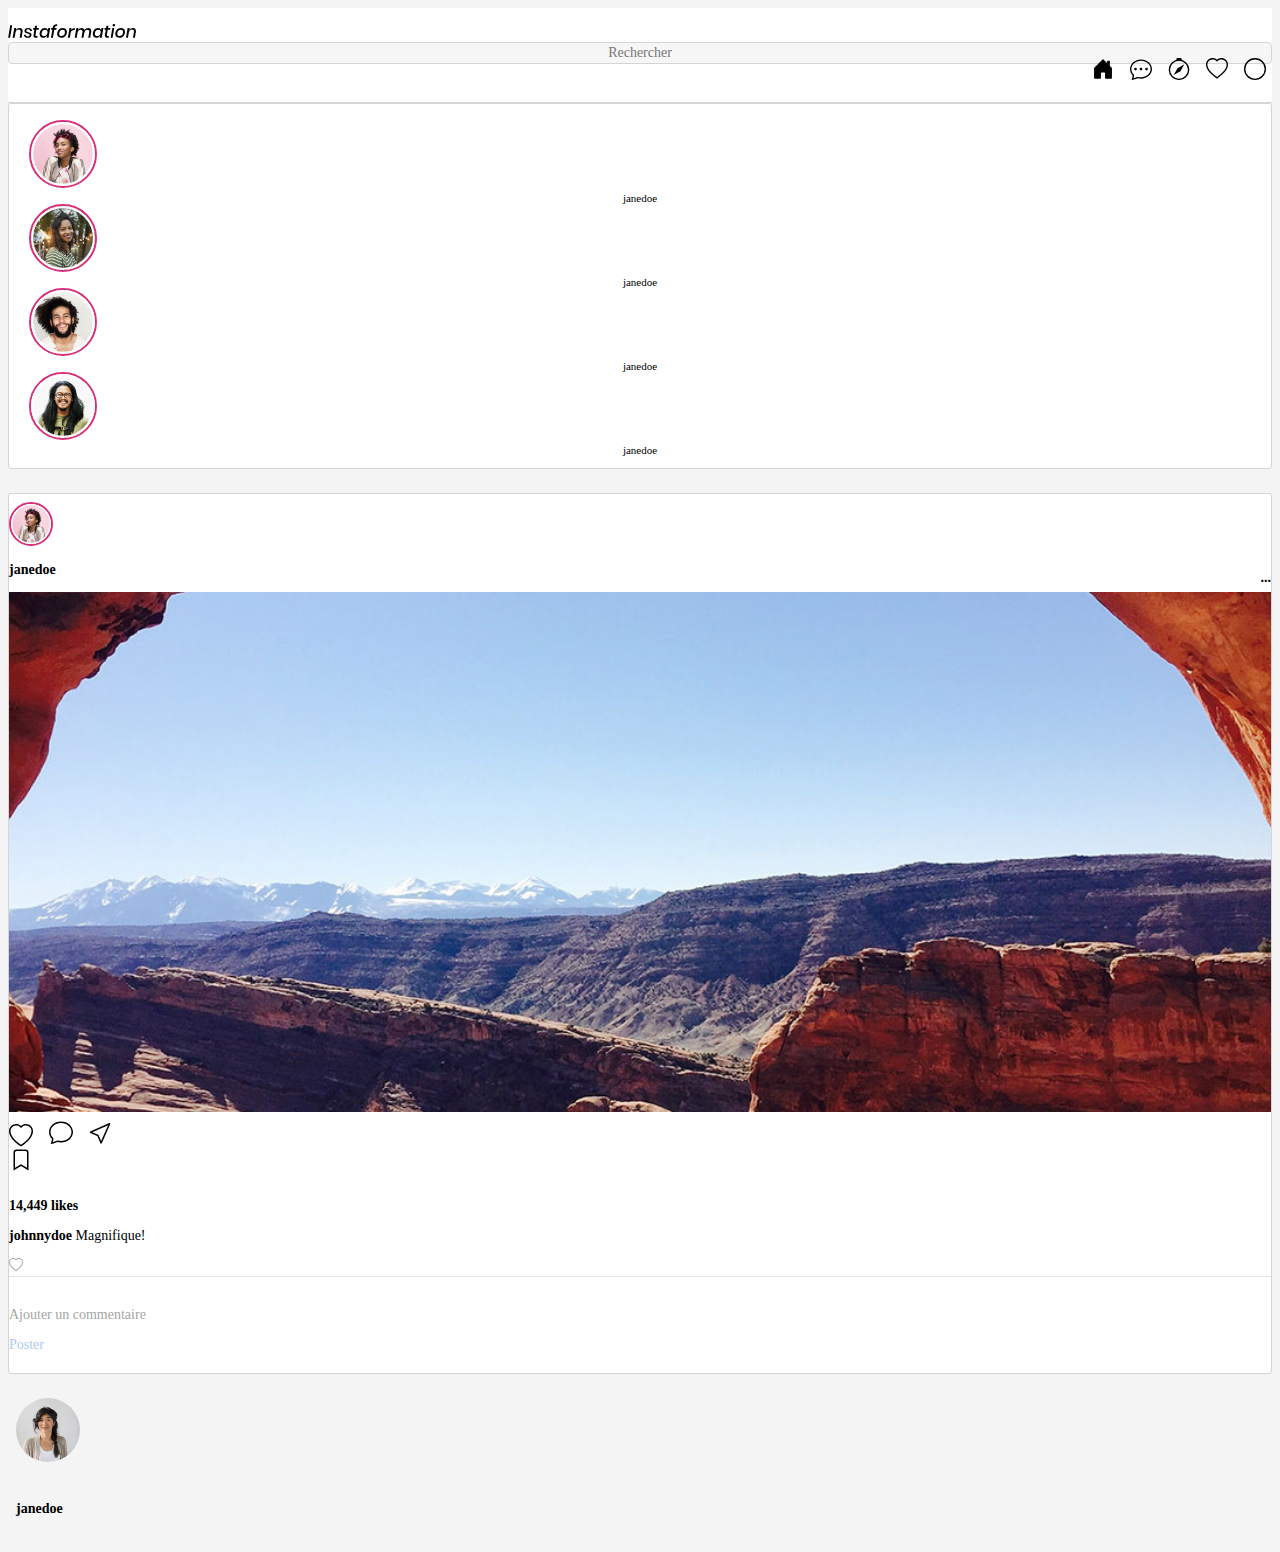
<file: index.html>
<!DOCTYPE html>
<html lang="en">

<head>
    <meta charset="UTF-8">
    <meta name="viewport" content="width=device-width, initial-scale=1.0">
    <title>Formation Bootstrap - Instagram</title>

    <link rel="stylesheet" href="css/style.css">
    <link rel="stylesheet" href="https://stackpath.bootstrapcdn.com/bootstrap/5.0.0-alpha1/css/bootstrap.min.css"
        integrity="sha384-r4NyP46KrjDleawBgD5tp8Y7UzmLA05oM1iAEQ17CSuDqnUK2+k9luXQOfXJCJ4I" crossorigin="anonymous">
</head>

<body>
    
    <div class="container-fluide header">
        <div class="container-xl">
            <div class="row justify-content-between align-items-center">
                <div class="col-md-3 col-4 logo">
                    <img src="images/logo.svg">
                </div>
                <div class="col-md-3 d-none d-sm-none d-md-block rechercher">
                    <p class="rechercher-text">Rechercher</p>
                </div>
                <div class="col-lg-3 col-md-4 col-8 icones">
                    <svg width="1em" height="1em" viewBox="0 0 16 16" class="bi bi-house-door-fill" fill="currentColor"
                        xmlns="http://www.w3.org/2000/svg">
                        <path
                            d="M6.5 10.995V14.5a.5.5 0 0 1-.5.5H2a.5.5 0 0 1-.5-.5v-7a.5.5 0 0 1 .146-.354l6-6a.5.5 0 0 1 .708 0l6 6a.5.5 0 0 1 .146.354v7a.5.5 0 0 1-.5.5h-4a.5.5 0 0 1-.5-.5V11c0-.25-.25-.5-.5-.5H7c-.25 0-.5.25-.5.495z" />
                        <path fill-rule="evenodd" d="M13 2.5V6l-2-2V2.5a.5.5 0 0 1 .5-.5h1a.5.5 0 0 1 .5.5z" />
                    </svg>
                    <svg width="1em" height="1em" viewBox="0 0 16 16" class="bi bi-chat-dots" fill="currentColor"
                        xmlns="http://www.w3.org/2000/svg">
                        <path fill-rule="evenodd"
                            d="M2.678 11.894a1 1 0 0 1 .287.801 10.97 10.97 0 0 1-.398 2c1.395-.323 2.247-.697 2.634-.893a1 1 0 0 1 .71-.074A8.06 8.06 0 0 0 8 14c3.996 0 7-2.807 7-6 0-3.192-3.004-6-7-6S1 4.808 1 8c0 1.468.617 2.83 1.678 3.894zm-.493 3.905a21.682 21.682 0 0 1-.713.129c-.2.032-.352-.176-.273-.362a9.68 9.68 0 0 0 .244-.637l.003-.01c.248-.72.45-1.548.524-2.319C.743 11.37 0 9.76 0 8c0-3.866 3.582-7 8-7s8 3.134 8 7-3.582 7-8 7a9.06 9.06 0 0 1-2.347-.306c-.52.263-1.639.742-3.468 1.105z" />
                        <path d="M5 8a1 1 0 1 1-2 0 1 1 0 0 1 2 0zm4 0a1 1 0 1 1-2 0 1 1 0 0 1 2 0zm4 0a1 1 0 1 1-2 0 1 1 0 0 1 2 0z" />
                    </svg>
                    <svg width="1em" height="1em" viewBox="0 0 16 16" class="bi bi-compass" fill="currentColor"
                        xmlns="http://www.w3.org/2000/svg">
                        <path fill-rule="evenodd"
                            d="M8 15.016a6.5 6.5 0 1 0 0-13 6.5 6.5 0 0 0 0 13zm0 1a7.5 7.5 0 1 0 0-15 7.5 7.5 0 0 0 0 15z" />
                        <path d="M6 1a1 1 0 0 1 1-1h2a1 1 0 0 1 0 2H7a1 1 0 0 1-1-1zm.94 6.44l4.95-2.83-2.83 4.95-4.95 2.83 2.83-4.95z" />
                    </svg>
                    <svg width="1em" height="1em" viewBox="0 0 16 16" class="bi bi-heart" fill="currentColor"
                        xmlns="http://www.w3.org/2000/svg">
                        <path fill-rule="evenodd"
                            d="M8 2.748l-.717-.737C5.6.281 2.514.878 1.4 3.053c-.523 1.023-.641 2.5.314 4.385.92 1.815 2.834 3.989 6.286 6.357 3.452-2.368 5.365-4.542 6.286-6.357.955-1.886.838-3.362.314-4.385C13.486.878 10.4.28 8.717 2.01L8 2.748zM8 15C-7.333 4.868 3.279-3.04 7.824 1.143c.06.055.119.112.176.171a3.12 3.12 0 0 1 .176-.17C12.72-3.042 23.333 4.867 8 15z" />
                    </svg>
                    <svg width="1em" height="1em" viewBox="0 0 16 16" class="bi bi-circle" fill="currentColor"
                        xmlns="http://www.w3.org/2000/svg">
                        <path fill-rule="evenodd" d="M8 15A7 7 0 1 0 8 1a7 7 0 0 0 0 14zm0 1A8 8 0 1 0 8 0a8 8 0 0 0 0 16z" />
                    </svg>
            
                </div>
            </div>
        </div>
    </div>

    <div class="container-fluid">
        <div class="container-xl main-container">
            <div class="row">
                <div class="col-md-8 clo-12 feed">
                    <div class="row stories">
                        <div class="col-auto">
                            <div>
                                <img src="images/story-1.svg">
                            </div>
                            <p>janedoe</p>
                        </div>
                        <div class="col-auto">
                            <div>
                                <img src="images/story-2.svg">
                            </div>
                            <p>janedoe</p>
                        </div>
                        <div class="col-auto">
                            <div>
                                <img src="images/story-3.svg">
                            </div>
                            <p>janedoe</p>
                        </div>
                        <div class="col-auto">
                            <div>
                                <img src="images/story-4.svg">
                            </div>
                            <p>janedoe</p>
                        </div>
                    </div>
                    <div class="row posts">
                        <div class="col-12 single-post">
                            <div class="row post-author align-items-center">
                                <div class="col-auto col-sm-1 post-author-image">
                                    <img src="images/story-1.svg">
                                </div>
                                <div class="col-10 col-sm-11 post-author-account">
                                    <div class="row justify-content-between">
                                        <div class="col-3 post-author-name">
                                            <p>janedoe</p>
                                        </div>
                                        <div class="col-3 post-author-more">
                                            <p>...</p>
                                        </div>
                                    </div>
                                </div>
                            </div>
                            <div class="row post-content"></div>
                            <div class="row post-info-actions justify-content-between">
                                <div class="col-6">
                                    <svg width="1em" height="1em" viewBox="0 0 16 16" class="bi bi-heart" fill="currentColor"
                                        xmlns="http://www.w3.org/2000/svg">
                                        <path fill-rule="evenodd"
                                            d="M8 2.748l-.717-.737C5.6.281 2.514.878 1.4 3.053c-.523 1.023-.641 2.5.314 4.385.92 1.815 2.834 3.989 6.286 6.357 3.452-2.368 5.365-4.542 6.286-6.357.955-1.886.838-3.362.314-4.385C13.486.878 10.4.28 8.717 2.01L8 2.748zM8 15C-7.333 4.868 3.279-3.04 7.824 1.143c.06.055.119.112.176.171a3.12 3.12 0 0 1 .176-.17C12.72-3.042 23.333 4.867 8 15z" />
                                    </svg>
                                    <svg width="1em" height="1em" viewBox="0 0 16 16" class="bi bi-chat" fill="currentColor"
                                        xmlns="http://www.w3.org/2000/svg">
                                        <path fill-rule="evenodd"
                                            d="M2.678 11.894a1 1 0 0 1 .287.801 10.97 10.97 0 0 1-.398 2c1.395-.323 2.247-.697 2.634-.893a1 1 0 0 1 .71-.074A8.06 8.06 0 0 0 8 14c3.996 0 7-2.807 7-6 0-3.192-3.004-6-7-6S1 4.808 1 8c0 1.468.617 2.83 1.678 3.894zm-.493 3.905a21.682 21.682 0 0 1-.713.129c-.2.032-.352-.176-.273-.362a9.68 9.68 0 0 0 .244-.637l.003-.01c.248-.72.45-1.548.524-2.319C.743 11.37 0 9.76 0 8c0-3.866 3.582-7 8-7s8 3.134 8 7-3.582 7-8 7a9.06 9.06 0 0 1-2.347-.306c-.52.263-1.639.742-3.468 1.105z" />
                                    </svg>
                                    <svg width="1em" height="1em" viewBox="0 0 16 16" class="bi bi-cursor" fill="currentColor"
                                        xmlns="http://www.w3.org/2000/svg">
                                        <path fill-rule="evenodd"
                                            d="M14.082 2.182a.5.5 0 0 1 .103.557L8.528 15.467a.5.5 0 0 1-.917-.007L5.57 10.694.803 8.652a.5.5 0 0 1-.006-.916l12.728-5.657a.5.5 0 0 1 .556.103zM2.25 8.184l3.897 1.67a.5.5 0 0 1 .262.263l1.67 3.897L12.743 3.52 2.25 8.184z" />
                                    </svg>
                                </div>
                                <div class="col-6 text-right">
                                    <svg width="1em" height="1em" viewBox="0 0 16 16" class="bi bi-bookmark" fill="currentColor"
                                        xmlns="http://www.w3.org/2000/svg">
                                        <path fill-rule="evenodd"
                                            d="M8 12l5 3V3a2 2 0 0 0-2-2H5a2 2 0 0 0-2 2v12l5-3zm-4 1.234l4-2.4 4 2.4V3a1 1 0 0 0-1-1H5a1 1 0 0 0-1 1v10.234z" />
                                    </svg>

                                </div>
                            </div>
                            <div class="row post-info-likes">
                                <div class="col-12">
                                    <p>14,449 likes</p>
                                </div>
                            </div>
                            <div class="row post-info-comments justify-content-between">
                                <div class="col-10">
                                    <p><span class="comment-author">johnnydoe</span> Magnifique!</p>
                                </div>
                                <div class="col-2 text-right">
                                    <svg width="1em" height="1em" viewBox="0 0 16 16" class="bi bi-heart" fill="currentColor"
                                        xmlns="http://www.w3.org/2000/svg">
                                        <path fill-rule="evenodd"
                                            d="M8 2.748l-.717-.737C5.6.281 2.514.878 1.4 3.053c-.523 1.023-.641 2.5.314 4.385.92 1.815 2.834 3.989 6.286 6.357 3.452-2.368 5.365-4.542 6.286-6.357.955-1.886.838-3.362.314-4.385C13.486.878 10.4.28 8.717 2.01L8 2.748zM8 15C-7.333 4.868 3.279-3.04 7.824 1.143c.06.055.119.112.176.171a3.12 3.12 0 0 1 .176-.17C12.72-3.042 23.333 4.867 8 15z" />
                                    </svg>
                                </div>
                            </div>
                            <div class="row post-info-add-comment justify-content-between">
                                <div class="col-10">
                                    <p class="comment-text">Ajouter un commentaire</p>
                                </div>
                                <div class="col-2 text-right">
                                    <p class="comment-btn">Poster</p>
                                </div>
                            </div>
                        </div>
                    </div>
                </div>
                <div class="col-3 d-none d-sm-none d-md-block sidebar">
                    <div class="row">
                        <div class="col-auto sidebar-profile-pic">
                            <img src="images/profile.svg">
                        </div>
                        <div class="col-auto">
                            <p>janedoe</p>
                        </div>
                    </div>
                </div>
            </div>
        </div>
    </div>
    <script src="https://cdn.jsdelivr.net/npm/popper.js@1.16.0/dist/umd/popper.min.js"
        integrity="sha384-Q6E9RHvbIyZFJoft+2mJbHaEWldlvI9IOYy5n3zV9zzTtmI3UksdQRVvoxMfooAo"
        crossorigin="anonymous"></script>
    <script src="https://stackpath.bootstrapcdn.com/bootstrap/5.0.0-alpha1/js/bootstrap.min.js"
        integrity="sha384-oesi62hOLfzrys4LxRF63OJCXdXDipiYWBnvTl9Y9/TRlw5xlKIEHpNyvvDShgf/"
        crossorigin="anonymous"></script>
</body>

</html>
</file>
<file: css/style.css>
/********** STYLES PROJET #1: INSTAGRAM *********

Les styles de ce fichier servent à se concentrer principalement sur
l'utilisation des containers, des lignes, ainsi que des colonnes.

Vous pouvez toutefois l'analyser et le manipuler plus en détail 
si vous souhaitez vous familiariser un peu plus avec le CSS.

Bonne session,
Valentin

 ************************************************/



/********** STYLE GÉNÉRAL **********/

html, body {
    background: #F4F4F4;
}

/********** STYLE DU HEADER **********/

.header {
    background: #FFF;
    padding: 16px 0;
    border-bottom: 1px solid #D5D5D5;
}

.header svg {
    width: auto;
    height: 22px;
    margin: 0 6px;
    padding-bottom: 2px;
}

.logo img {
    width: 128px;
    height: auto;
    
}

.rechercher-text {
    background: #F6F6F6;
    padding: 2px 32px;
    border-radius: 4px;
    border: 1px solid #D5D5D5;
    margin: 0;
    text-align: center;
    font-weight: 300;
    color: #777777;
    font-size: 14px;
}

.icones {
    margin-top: -6px;
    text-align: right;
}

/********** STYLE DU MAIN **********/

.main {
    padding-top: 32px;
    background: #F4F4F4;
}

/********** STYLE DES STORIES **********/

.stories {
    background: #FFF;
    border-radius: 3px;
    border: 1px solid #D5D5D5;
    padding: 16px 12px 12px 12px;

}

.stories .col-auto {
    padding: 0;
}

.stories img {
    height: 64px;
    width: auto;
    color: #777777;
    margin: 0 8px;
    border: 2px solid #DA2E79;
    border-radius: 50%;
}

.stories p {
    text-align: center;
    margin: 0;
    font-size: 11px;
}

/********** STYLE DU POSTE **********/

.posts {
    padding-top: 24px;
}

.single-post {
    margin-bottom: 24px;
    background: #FFF;
    border-radius: 3px;
    border: 1px solid #D5D5D5;
}

.post-author {
    padding: 8px 0;
}

.post-author-image {
    padding-right: 0 !important;
}

.post-author-image img {
    height: 40px;
    width: auto;
    border: 2px solid #DA2E79;
    border-radius: 50%;
}

.post-author-account p {
    margin-bottom: 0;
    line-height: 12px;
    font-weight: 700;
    font-size: 14px;
}

.post-author-more p {
    text-align: right;
    margin-top: -4px;
}

.post-content {
    background-image: url('../images/post-1.jpg');
    height: 520px;
    background-size: cover;
    background-repeat: no-repeat;
    background-position: center;
}

.post-info-actions {
    padding: 8px 0;
}

.post-info-actions svg {
    height: 24px;
    width: auto;
    margin: 0 6px;
}

.post-info-actions svg:first-child {
    margin-left: 0;
}

.post-info-actions svg:last-child{
    margin-right: -4px;
}

.post-info-actions .bi-heart {
    margin-bottom: -4px;
}
.post-info-likes p {
    font-size: 14px;
    font-weight: 700;
}

.post-info-comments p {
    font-size: 14px;
}

.post-info-comments .comment-author {
    font-weight: 700;
}

.post-info-comments svg {
    width: 14px;
    height: auto;
    margin-top: -8px;
    color: #a5a5a5;
}

.post-info-add-comment {
    padding: 16px 0 20px 0;
    font-size: 14px;
    border-top: 1px solid #E5E5E5;
}

.post-info-add-comment p {
    margin-bottom: 0;
}

.post-info-add-comment .comment-text {
    color: #A5A5A5;
}

.post-info-add-comment .comment-btn {
    font-weight: 500;
    color: rgb(172, 202, 241);
}

/********** STYLE DE LA SIDEBAR **********/

.sidebar .row {
    margin-top: 20px;
    margin-left: 8px;
}

.sidebar-profile-pic {
    padding-right: 0 !important;
}

.sidebar-profile-pic img {
    width: 64px;
    height: auto;
}

.sidebar p {
    font-size: 14px;
    font-weight: 700;
    line-height: 58px;
}

@media (min-width: 1400px) {
    .container, .container-lg, .container-md, .container-sm, .container-xl, .container-xxl {
        max-width: 960px !important;
    }
}
</file>
